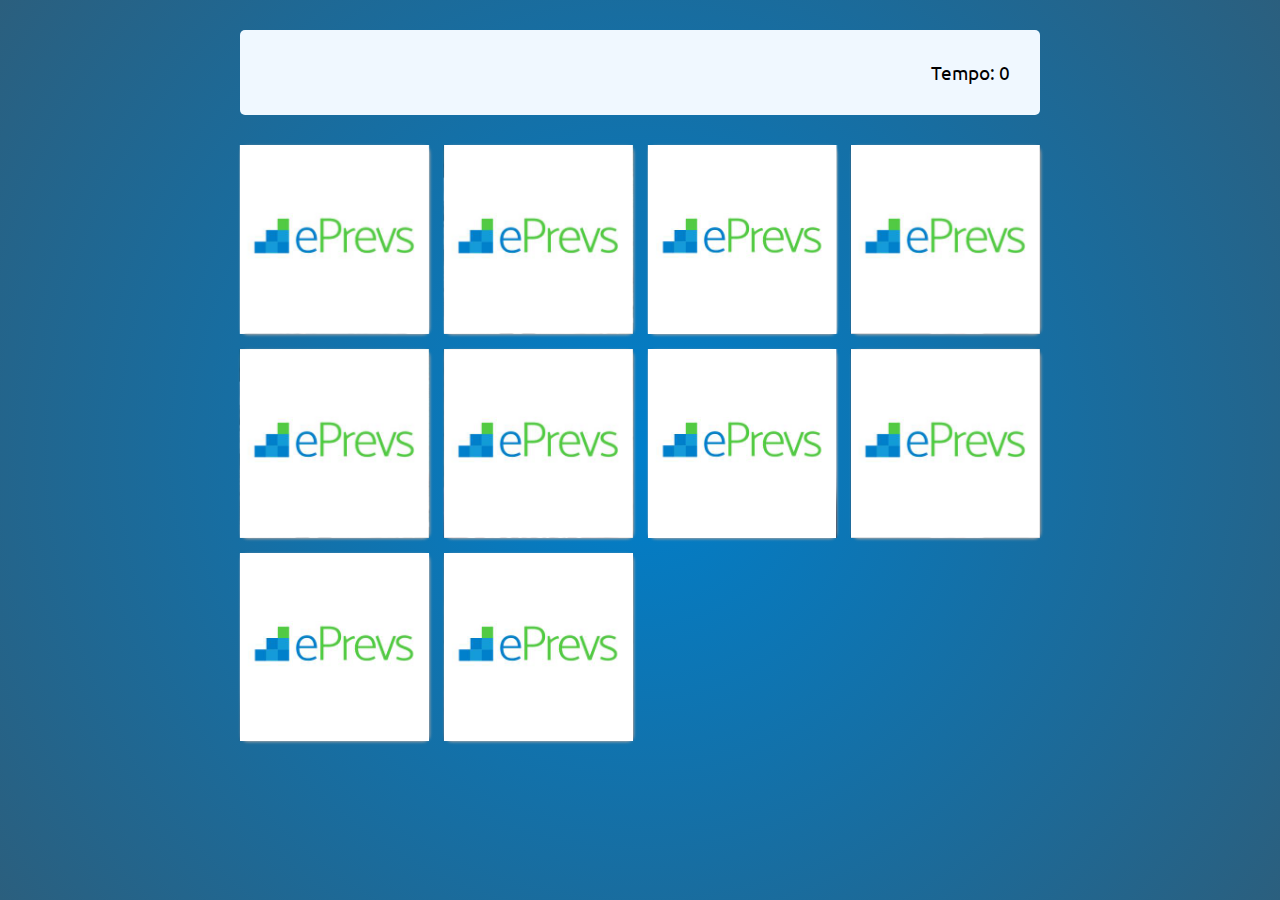
<file: game.html>
<!DOCTYPE html>
<html lang="en">
<head>
    <meta charset="UTF-8">
    <meta http-equiv="X-UA-Compatible" content="IE=edge">
    <meta name="viewport" content="width=device-width, initial-scale=1.0">
    <title>Document</title>
    <link rel="stylesheet" href="../css/reset.css">
    <link rel="stylesheet" href="../css/game.css">
    <script defer src="../js/game.js"></script>
</head>
<body>

    <main>
        <header>
            <span class="player">Manual do Dev</span>
    
            <span>Tempo: <span class="time">0</span></span>
        </header>
        
        <div class="grid">
        
        </div>
    </main>
   
    
</body>
</html>
</file>
<file: css/game.css>
main{
    display: flex;
    flex-direction: column;
    width: 100%;
    min-height: 100vh;
    align-items: center;
    padding:30px ;
    background: rgb(0,127,203);
background: radial-gradient(circle, rgba(0,127,203,1) 0%, rgba(43,95,126,1) 100%);

}


header{
    display: flex;
    align-items: center;
    justify-content: space-between;
    width: 100%;
    max-width: 800px;
    padding: 30px;
    margin: 0 0 30px;
    border-radius: 5px ;
    background-color: aliceblue;
    font-size: 1.2em;
}

.grid{
    display: grid;
    grid-template-columns: repeat(4,1fr);
    width: 100%;
    max-width: 800px;
    gap: 15px;
    margin: 0 auto;
}

.card{
    
    aspect-ratio: 1/1;
    width: 100%;
    background-color: rgb(201, 201, 201);
    border-radius: 7px;
    position: relative;
    transition: all 400ms ease;
    transform-style: preserve-3d;

    box-shadow: 1px 1px 3px #a5a5a5;
}

.face{
    width: 100%;
    height: 100%;
    position: absolute;
    background-size: contain;
    background-position: center;
    
}

.front{
   transform: rotateY(180deg);
   
}

.back{
    background-image: url(../memoryeprevs/backgroud.jpg);
    backface-visibility: hidden;
}

.reveal-card{
    transform: rotateY(180deg);
}

.disabled-card{
    filter: saturate(0);
    opacity: 0.5;

}
</file>
